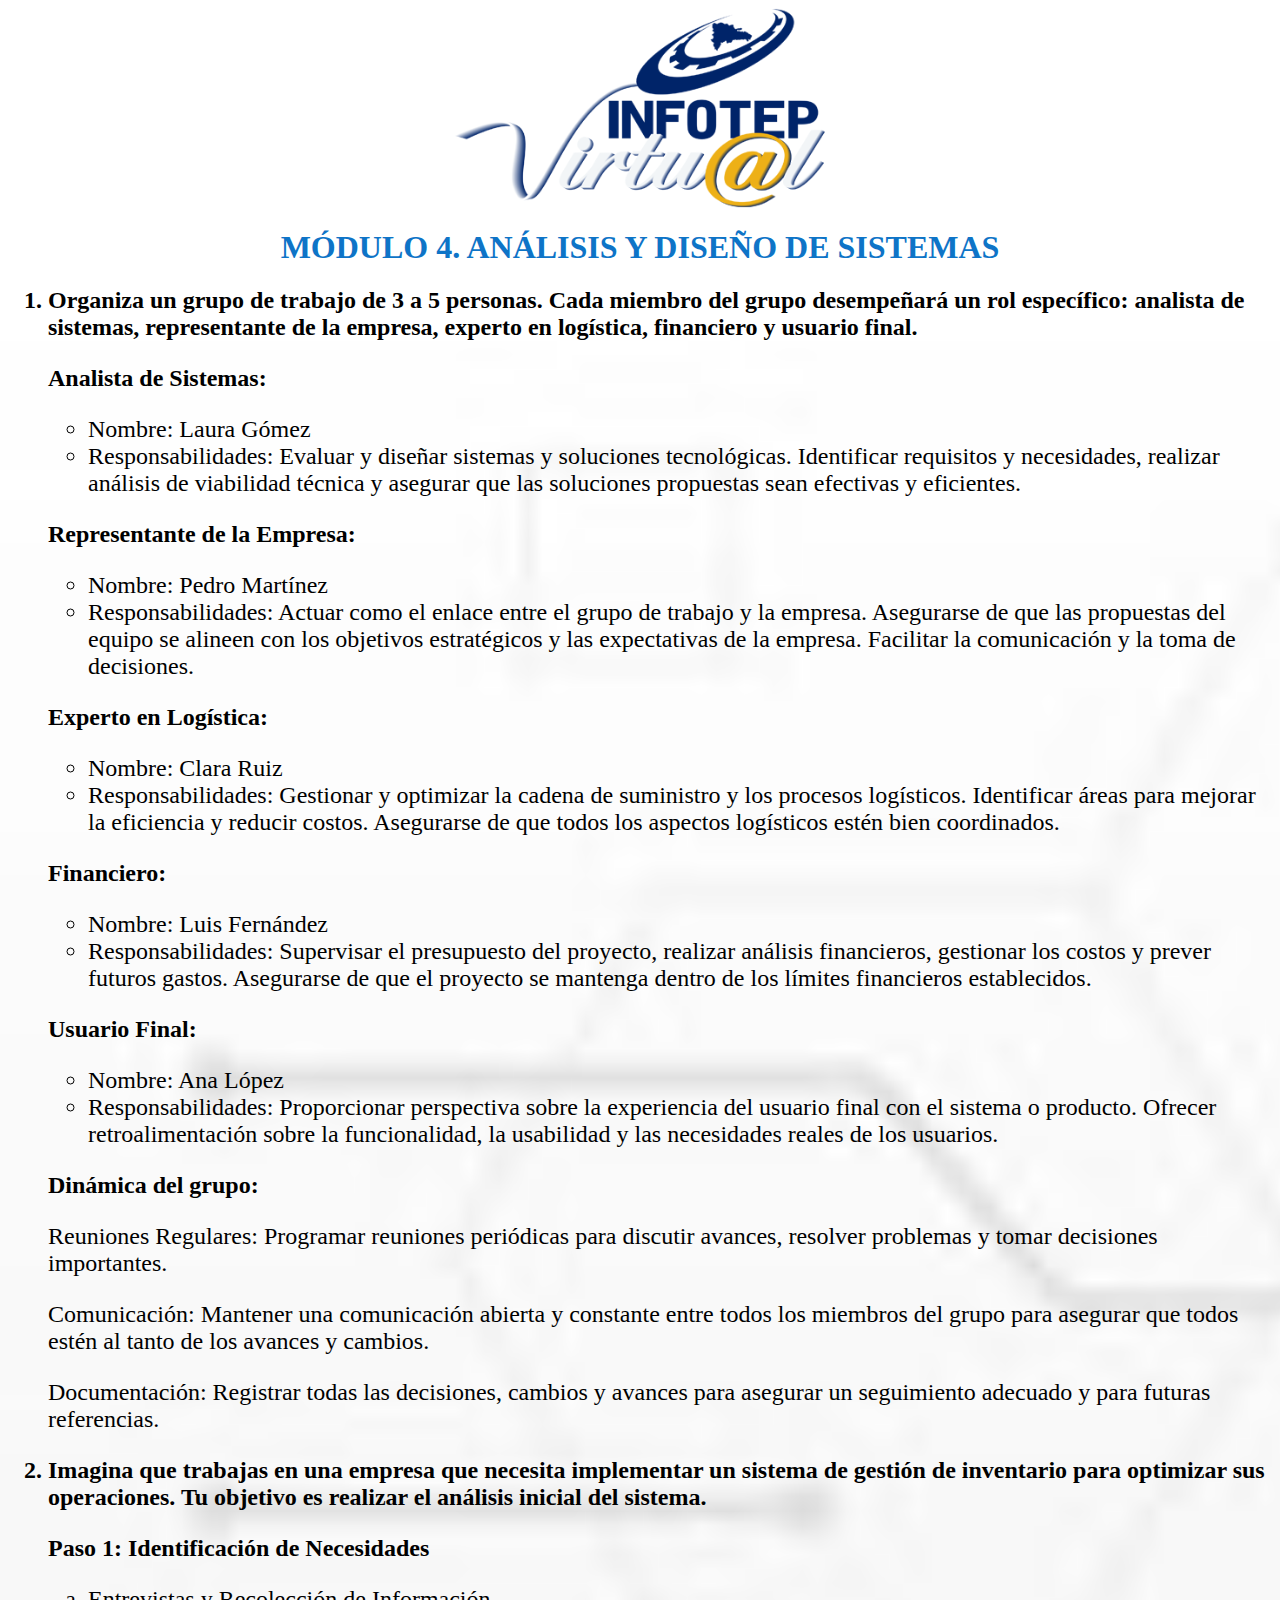
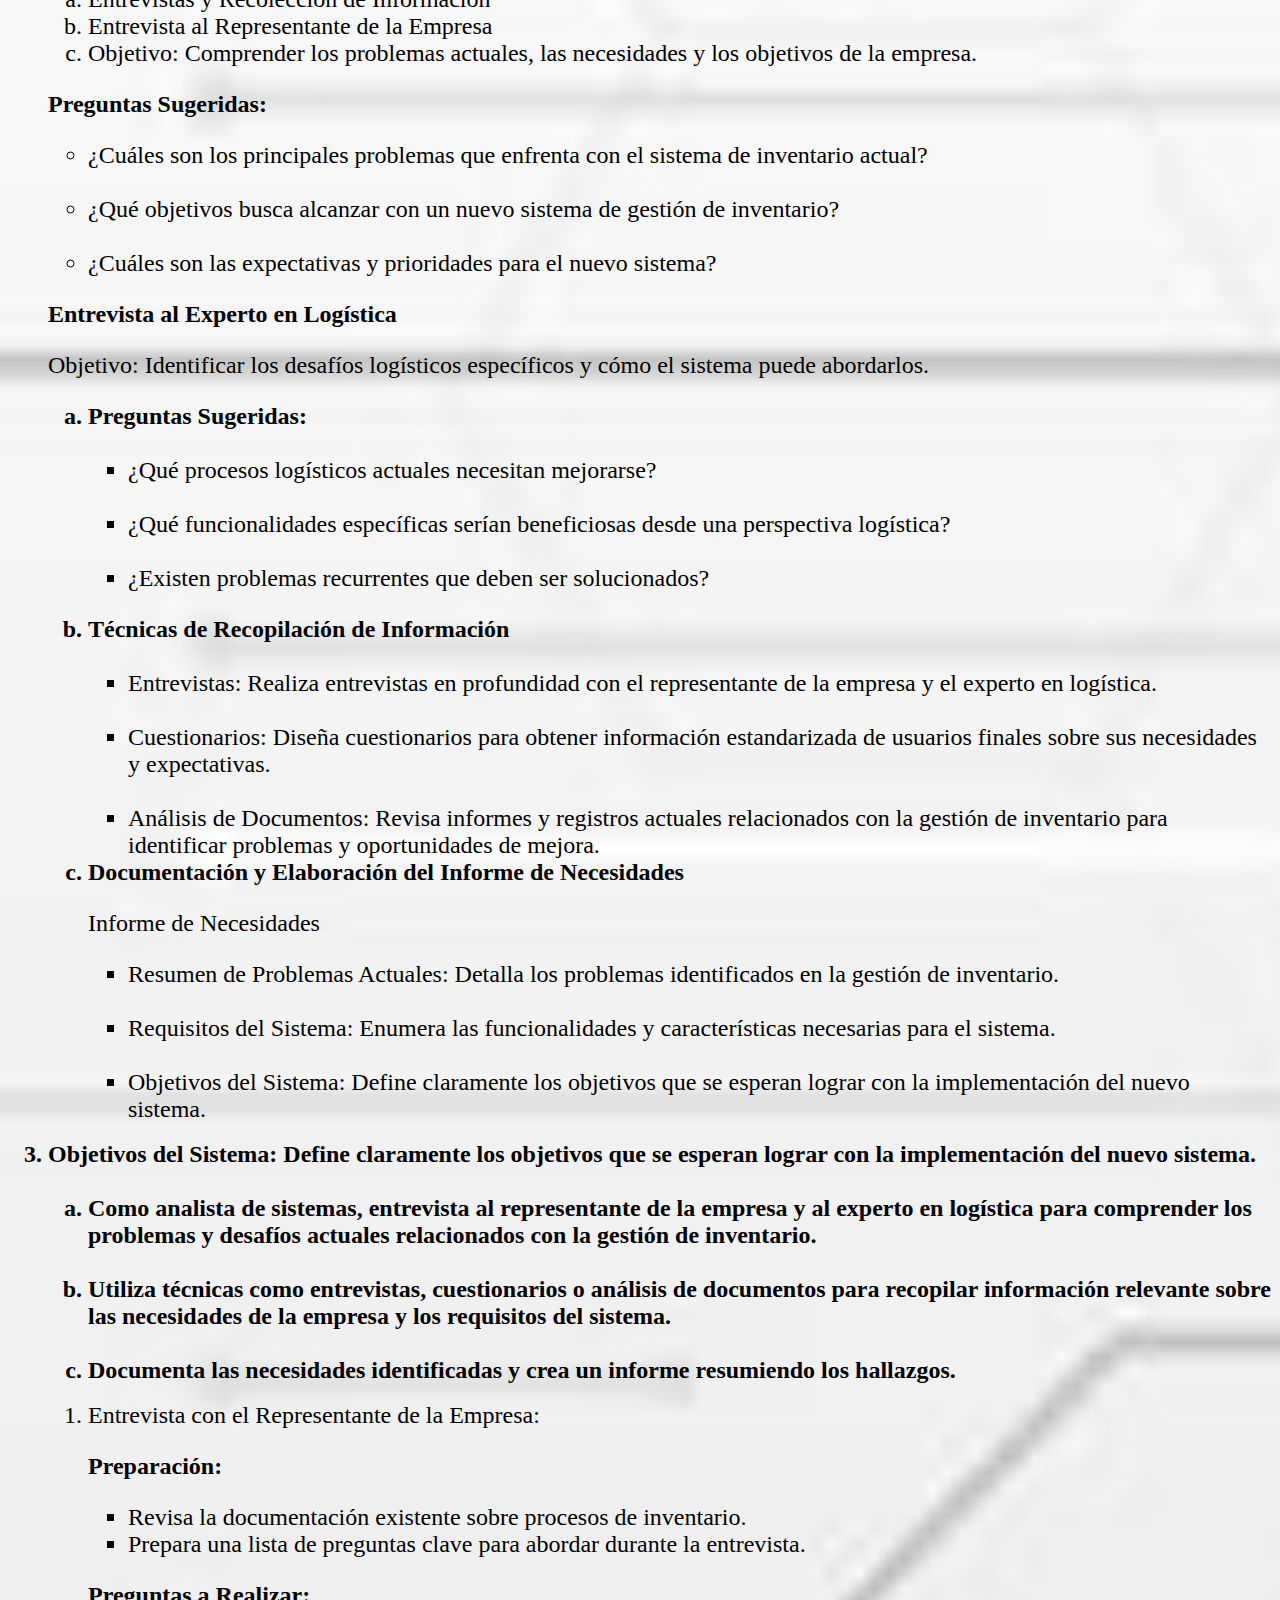
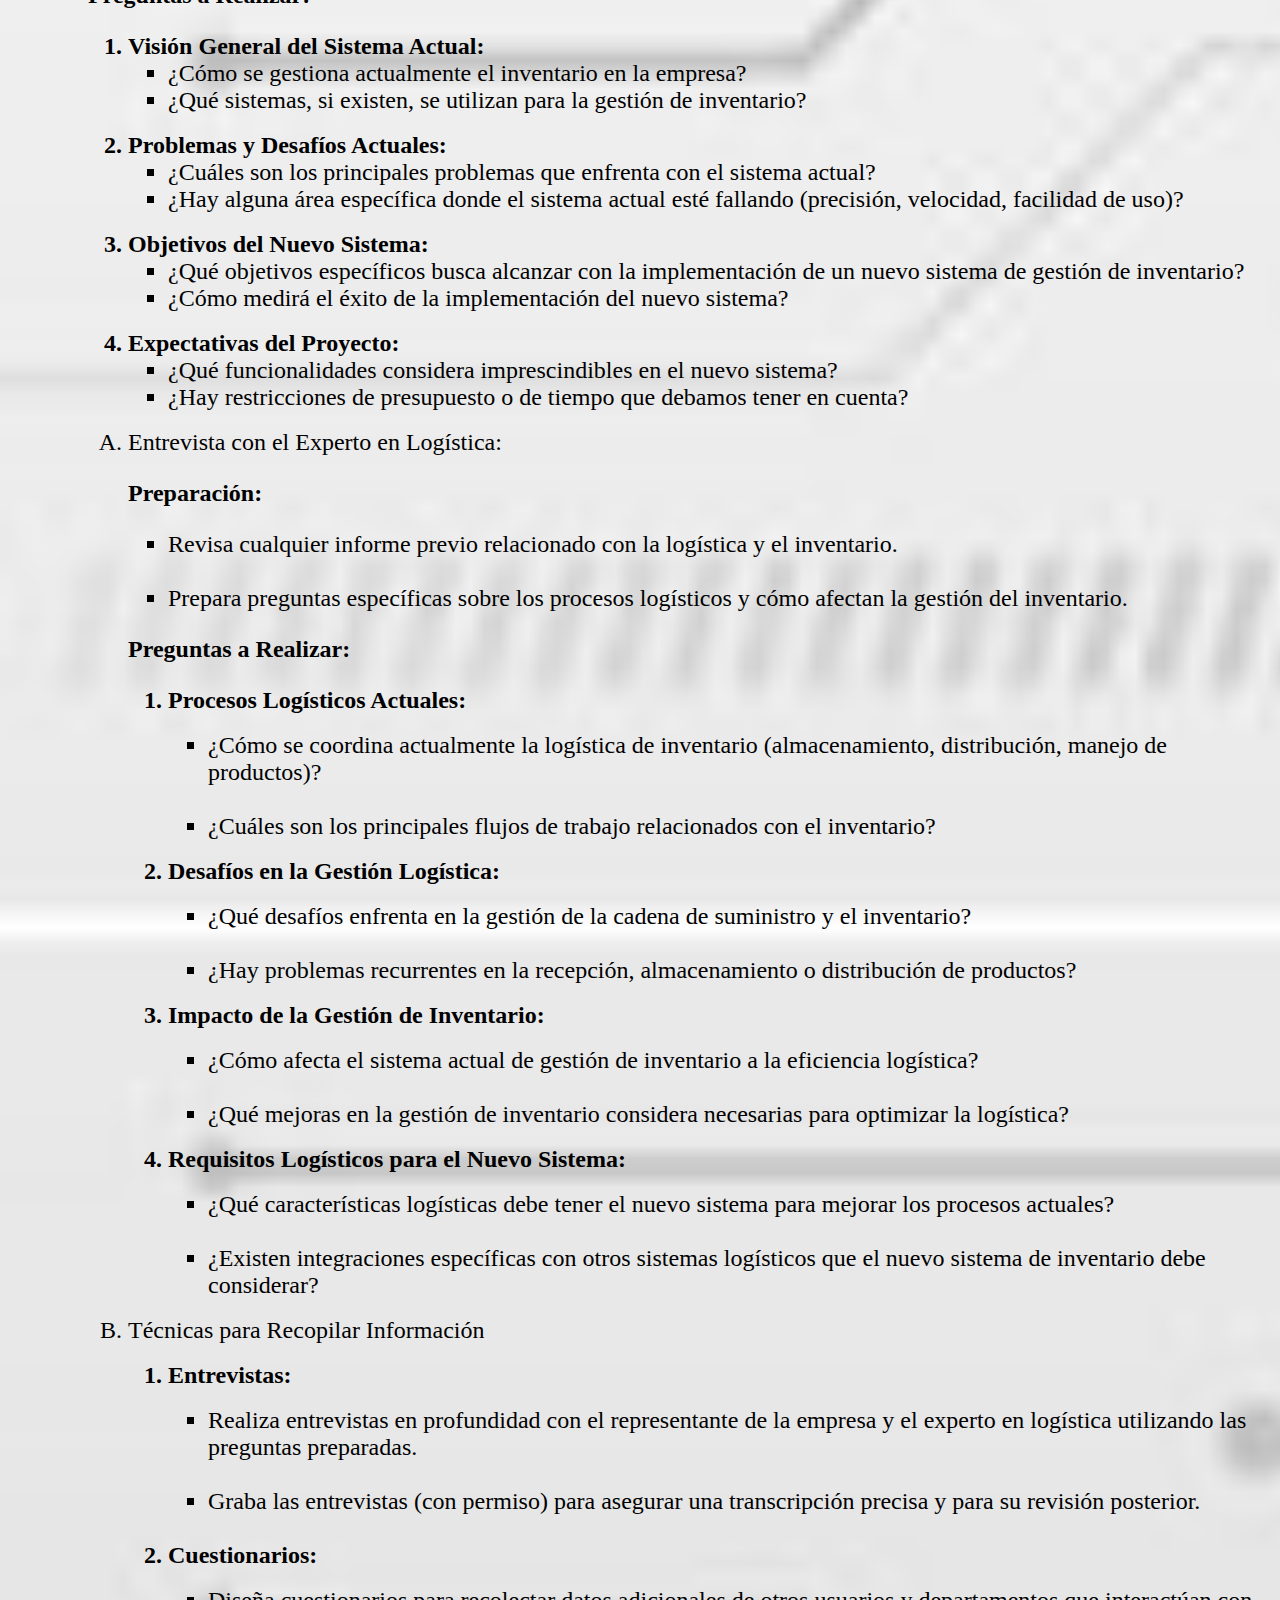
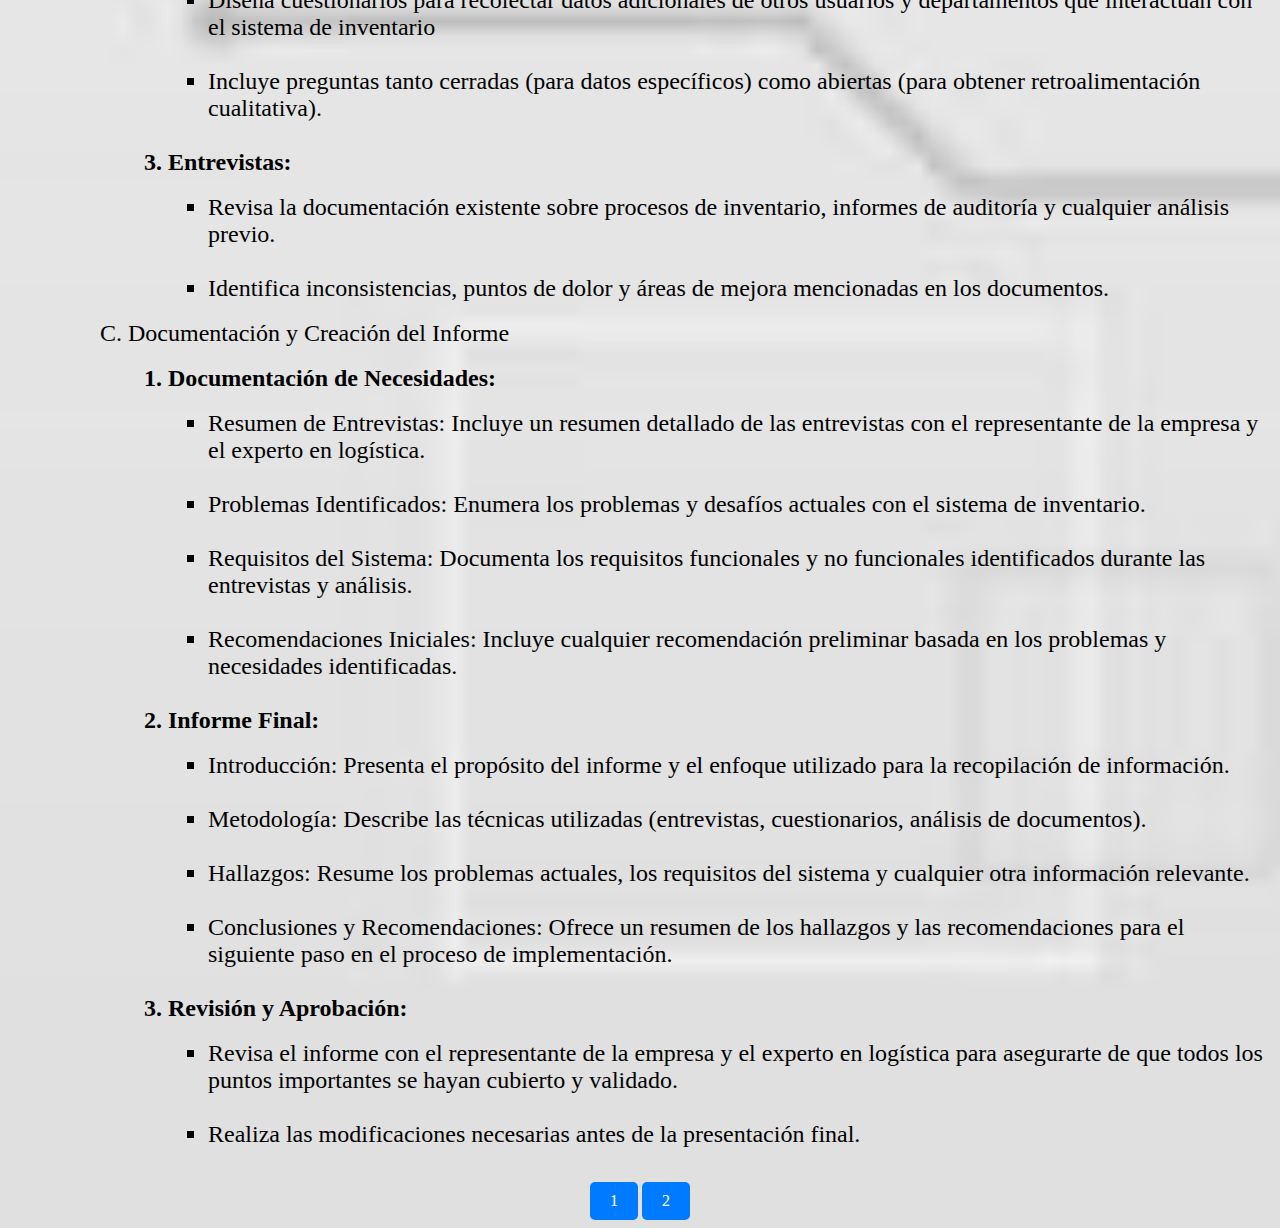
<file: index.html>
<!DOCTYPE html>
<html lang="en">
<head>
    <meta charset="UTF-8">
    <meta name="viewport" content="width=device-width, initial-scale=1.0">
    <title>Actividad 3 modulo 4</title>
</head>
<body>
<link rel="stylesheet" href="style.css">
<link rel="stylesheet" href="img.css">

    <img src="logo-infotep-slide.png">
    <h1 class="titulo1">MÓDULO 4. ANÁLISIS Y DISEÑO DE SISTEMAS</h1>
    


<ol>
    <li id="preguntas">Organiza un grupo de trabajo de 3 a 5 personas. Cada miembro del grupo
        desempeñará un rol específico: analista de sistemas, representante de la empresa,
        experto en logística, financiero y usuario final.
        </li>
        <p id="preguntas">Analista de Sistemas:</p>

    <ul id="p">
        <li>Nombre: Laura Gómez </li>
        <li>Responsabilidades: Evaluar y diseñar sistemas y soluciones tecnológicas.
            Identificar requisitos y necesidades, realizar análisis de viabilidad técnica y
            asegurar que las soluciones propuestas sean efectivas y eficientes.</li>
    </ul>

    <p id="preguntas">Representante de la Empresa:
    </p>

    <ul id="p">
        <li>Nombre: Pedro Martínez</li>
        <li>Responsabilidades: Actuar como el enlace entre el grupo de trabajo y la empresa.
            Asegurarse de que las propuestas del equipo se alineen con los objetivos
            estratégicos y las expectativas de la empresa. Facilitar la comunicación y la toma
            de decisiones.</li>
    </ul>
    <p id="preguntas">Experto en Logística:</p>

    <ul id="p">
        <li>Nombre: Clara Ruiz
        </li>
        <li>Responsabilidades: Gestionar y optimizar la cadena de suministro y los procesos
            logísticos. Identificar áreas para mejorar la eficiencia y reducir costos. Asegurarse
            de que todos los aspectos logísticos estén bien coordinados.</li>
    </ul>
    <p id="preguntas">Financiero:
    </p>

    <ul id="p">
        <li>Nombre: Luis Fernández </li>
        <li>Responsabilidades: Supervisar el presupuesto del proyecto, realizar análisis
            financieros, gestionar los costos y prever futuros gastos. Asegurarse de que el
            proyecto se mantenga dentro de los límites financieros establecidos.</li>
    </ul>
    <p id="preguntas">Usuario Final:</p>

    <ul id="p">
        <li>Nombre: Ana López</li>
        <li>Responsabilidades: Proporcionar perspectiva sobre la experiencia del usuario
            final con el sistema o producto. Ofrecer retroalimentación sobre la funcionalidad,
            la usabilidad y las necesidades reales de los usuarios.
            </li>
    </ul>

    <p id="preguntas">Dinámica del grupo:
    </p>
    <class id="p">
        <p>Reuniones Regulares: Programar reuniones periódicas para discutir avances, resolver
            problemas y tomar decisiones importantes.</p>
        <p>Comunicación: Mantener una comunicación abierta y constante entre todos los
            miembros del grupo para asegurar que todos estén al tanto de los avances y cambios.</p>
    
        <p>Documentación: Registrar todas las decisiones, cambios y avances para asegurar un
            seguimiento adecuado y para futuras referencias.
            </p>
    </class>
        <li id="preguntas">Imagina que trabajas en una empresa que necesita implementar un sistema de
            gestión de inventario para optimizar sus operaciones. Tu objetivo es realizar el
            análisis inicial del sistema.
            </li>

            <p id="preguntas">Paso 1: Identificación de Necesidades</p>
        <ol type="a" id="p">
            <li>Entrevistas y Recolección de Información</li>
            <li>Entrevista al Representante de la Empresa</li>
            <li>Objetivo: Comprender los problemas actuales, las necesidades y los objetivos de
                la empresa.
            </li>
        </ol>
        <p id="preguntas">Preguntas Sugeridas:</p>
        <ul id="p">
            <li>¿Cuáles son los principales problemas que enfrenta con el sistema de inventario
                actual?</li><br>
            <li>¿Qué objetivos busca alcanzar con un nuevo sistema de gestión de inventario?</li><br>
            <li> ¿Cuáles son las expectativas y prioridades para el nuevo sistema?</li>
        </ul>
    <p id="preguntas">Entrevista al Experto en Logística
    </p>
    <p id="p">Objetivo: Identificar los desafíos logísticos específicos y cómo el sistema puede
        abordarlos.</p>
    <ol type="a">
        <li id="preguntas">Preguntas Sugeridas:</li>
     <ul id="p"><br>

            <li>¿Qué procesos logísticos actuales necesitan mejorarse?
            </li><br>
            <li>¿Qué funcionalidades específicas serían beneficiosas desde una perspectiva
              logística?</li><br>
              <li>¿Existen problemas recurrentes que deben ser solucionados?
              </li>
        </p>
        
    
        
    </ul>

        <li id="preguntas">Técnicas de Recopilación de Información</li>
        <ul id="p"><br>
            <li>Entrevistas: Realiza entrevistas en profundidad con el representante de la
                empresa y el experto en logística.
                </li><br>
                <li>Cuestionarios: Diseña cuestionarios para obtener información estandarizada de
                    usuarios finales sobre sus necesidades y expectativas.
                    </li><br>
                    <li>Análisis de Documentos: Revisa informes y registros actuales relacionados con
                        la gestión de inventario para identificar problemas y oportunidades de mejora.
                        </li>
        </ul>
    
        <li id="preguntas">Documentación y Elaboración del Informe de Necesidades</li>
        <p id="p">Informe de Necesidades</p>

        <ul id="p">
            <li >Resumen de Problemas Actuales: Detalla los problemas identificados en la
                gestión de inventario.</li><br>
            <li>Requisitos del Sistema: Enumera las funcionalidades y características
                necesarias para el sistema.</li><br>
          <li> Objetivos del Sistema: Define claramente los objetivos que se esperan lograr
            con la implementación del nuevo sistema.</li> 
            
        </ul>

    </ol><br>
            <li id="preguntas"> Objetivos del Sistema: Define claramente los objetivos que se esperan lograr
                con la implementación del nuevo sistema.</li>
            
                <ol type="a" id="preguntas"><br>
                <li>Como analista de sistemas, entrevista al representante de la empresa y al experto
                en logística para comprender los problemas y desafíos actuales relacionados con
                la gestión de inventario. </li><br>
                <li>Utiliza técnicas como entrevistas, cuestionarios o análisis de documentos para
                recopilar información relevante sobre las necesidades de la empresa y los
                requisitos del sistema.</li><br>
                <li>Documenta las necesidades identificadas y crea un informe resumiendo los
                hallazgos.
                </li>
                </ol>
    
    <ol><br>
    <li id="p">Entrevista con el Representante de la Empresa:
    </li>
    <p id="preguntas">Preparación:</p>
    <ul id="p">
    <li>Revisa la documentación existente sobre procesos de inventario.</li>
    <li>Prepara una lista de preguntas clave para abordar durante la entrevista.</li>
    </ul>
    <p id="preguntas">Preguntas a Realizar:
    </p>
    <ol>
    <li id="preguntas">Visión General del Sistema Actual:</li>
    <ul id="p">
        <li>¿Cómo se gestiona actualmente el inventario en la empresa?</li>
        <li>¿Qué sistemas, si existen, se utilizan para la gestión de inventario?</li>
    </ul><br>
    <li id="preguntas">Problemas y Desafíos Actuales:
    </li>
    <ul id="p">
        <li>¿Cuáles son los principales problemas que enfrenta con el sistema actual?
        </li>
        <li>¿Hay alguna área específica donde el sistema actual esté fallando (precisión,
            velocidad, facilidad de uso)?</li>
    </ul><br>
    <li id="preguntas">Objetivos del Nuevo Sistema:</li>
    <ul id="p">
        <li>¿Qué objetivos específicos busca alcanzar con la implementación de un nuevo
            sistema de gestión de inventario?</li>
        <li>¿Cómo medirá el éxito de la implementación del nuevo sistema?
        </li>
    </ul><br>
    <li id="preguntas">Expectativas del Proyecto:</li>
    <ul id="p">
        <li>¿Qué funcionalidades considera imprescindibles en el nuevo sistema?
        </li>
        <li>¿Hay restricciones de presupuesto o de tiempo que debamos tener en cuenta?</li>
    </ul><br>
    </ol>
<ol type="A">
    <li id="p">Entrevista con el Experto en Logística:</li>
    <p id="preguntas">Preparación:</p>
    <ul id="p">
    <li>Revisa cualquier informe previo relacionado con la logística y el inventario.</li><br>
    <li>Prepara preguntas específicas sobre los procesos logísticos y cómo afectan la
        gestión del inventario.</li>
    </ul>
    <p id="preguntas">Preguntas a Realizar:
    </p>
    <ol>
    <li id="preguntas">Procesos Logísticos Actuales:
    </li><br>
    <ul id="p">
        <li>¿Cómo se coordina actualmente la logística de inventario (almacenamiento,
            distribución, manejo de productos)?</li><br>
        <li>¿Cuáles son los principales flujos de trabajo relacionados con el inventario?

        </li>
    </ul><br>
    <li id="preguntas">Desafíos en la Gestión Logística:
    </li><br>
    <ul id="p">
        <li>¿Qué desafíos enfrenta en la gestión de la cadena de suministro y el
            inventario?
        </li><br>
        <li>¿Hay problemas recurrentes en la recepción, almacenamiento o distribución
            de productos?
            </li>
    </ul><br>
    <li id="preguntas">Impacto de la Gestión de Inventario:
    </li><br>
    <ul id="p">
        <li>¿Cómo afecta el sistema actual de gestión de inventario a la eficiencia
            logística?
            </li><br>
        <li>¿Qué mejoras en la gestión de inventario considera necesarias para optimizar
            la logística?
        </li>
    </ul><br>
    <li id="preguntas">Requisitos Logísticos para el Nuevo Sistema:
    </li><br>
    <ul id="p">
        <li>¿Qué características logísticas debe tener el nuevo sistema para mejorar los
            procesos actuales?
        </li><br>
        <li>¿Existen integraciones específicas con otros sistemas logísticos que el nuevo
            sistema de inventario debe considerar?</li>
    </ul><br>
   
    </ol>
    
 <li id="p">Técnicas para Recopilar Información</li>
 <ol><br>
    <li id="preguntas">Entrevistas:</li><br>
    <ul id="p">
        <li>Realiza entrevistas en profundidad con el representante de la empresa y el
            experto en logística utilizando las preguntas preparadas.</li><br>
        <li>Graba las entrevistas (con permiso) para asegurar una transcripción precisa y
            para su revisión posterior.</li><br>
    </ul>
    <li id="preguntas">Cuestionarios:</li><br>
    <ul id="p">
        <li>Diseña cuestionarios para recolectar datos adicionales de otros usuarios y
            departamentos que interactúan con el sistema de inventario</li><br>
        <li>Incluye preguntas tanto cerradas (para datos específicos) como abiertas (para
            obtener retroalimentación cualitativa).
            </li><br>
    </ul>
    <li id="preguntas">Entrevistas:</li><br>
    <ul id="p">
        <li>Revisa la documentación existente sobre procesos de inventario, informes de
            auditoría y cualquier análisis previo.</li><br>
        <li>Identifica inconsistencias, puntos de dolor y áreas de mejora mencionadas en
            los documentos.</li>
    </ul>
    
 </ol><br>
    
 <li id="p">Documentación y Creación del Informe</li>
 <ol><br>
    <li id="preguntas">Documentación de Necesidades:</li><br>
    <ul id="p">
        <li>Resumen de Entrevistas: Incluye un resumen detallado de las entrevistas con
            el representante de la empresa y el experto en logística.
            </li><br>
        <li>Problemas Identificados: Enumera los problemas y desafíos actuales con el
            sistema de inventario.</li><br>
         <li>Requisitos del Sistema: Documenta los requisitos funcionales y no funcionales
            identificados durante las entrevistas y análisis.</li><br>
        <li>Recomendaciones Iniciales: Incluye cualquier recomendación preliminar
            basada en los problemas y necesidades identificadas.</li><br>
    </ul>

    <li id="preguntas">Informe Final:
    </li><br>
    <ul id="p">
       <li>Introducción: Presenta el propósito del informe y el enfoque utilizado para la
        recopilación de información.
            </li><br>
        <li>Metodología: Describe las técnicas utilizadas (entrevistas, cuestionarios,
            análisis de documentos).
            </li><br>
         <li>Hallazgos: Resume los problemas actuales, los requisitos del sistema y
            cualquier otra información relevante.
            </li><br>
        <li>Conclusiones y Recomendaciones: Ofrece un resumen de los hallazgos y las
            recomendaciones para el siguiente paso en el proceso de implementación.</li><br>
    </ul>
    <li id="preguntas">Revisión y Aprobación:
    </li><br>
    <ul id="p">
        <li>Revisa el informe con el representante de la empresa y el experto en logística
            para asegurarte de que todos los puntos importantes se hayan cubierto y
            validado.</li><br>
        <li>Realiza las modificaciones necesarias antes de la presentación final.</li>
    </ul>
    
 </ol><br>
 </ol>
 </ol>
</ol>
<footer>
    <div id="footer">
       <a href="index.html", class="btn">1</a>
       <a href="pagina2.html", class="btn">2</a>
    
    </div>
   </footer>
</body>
</html>
</file>
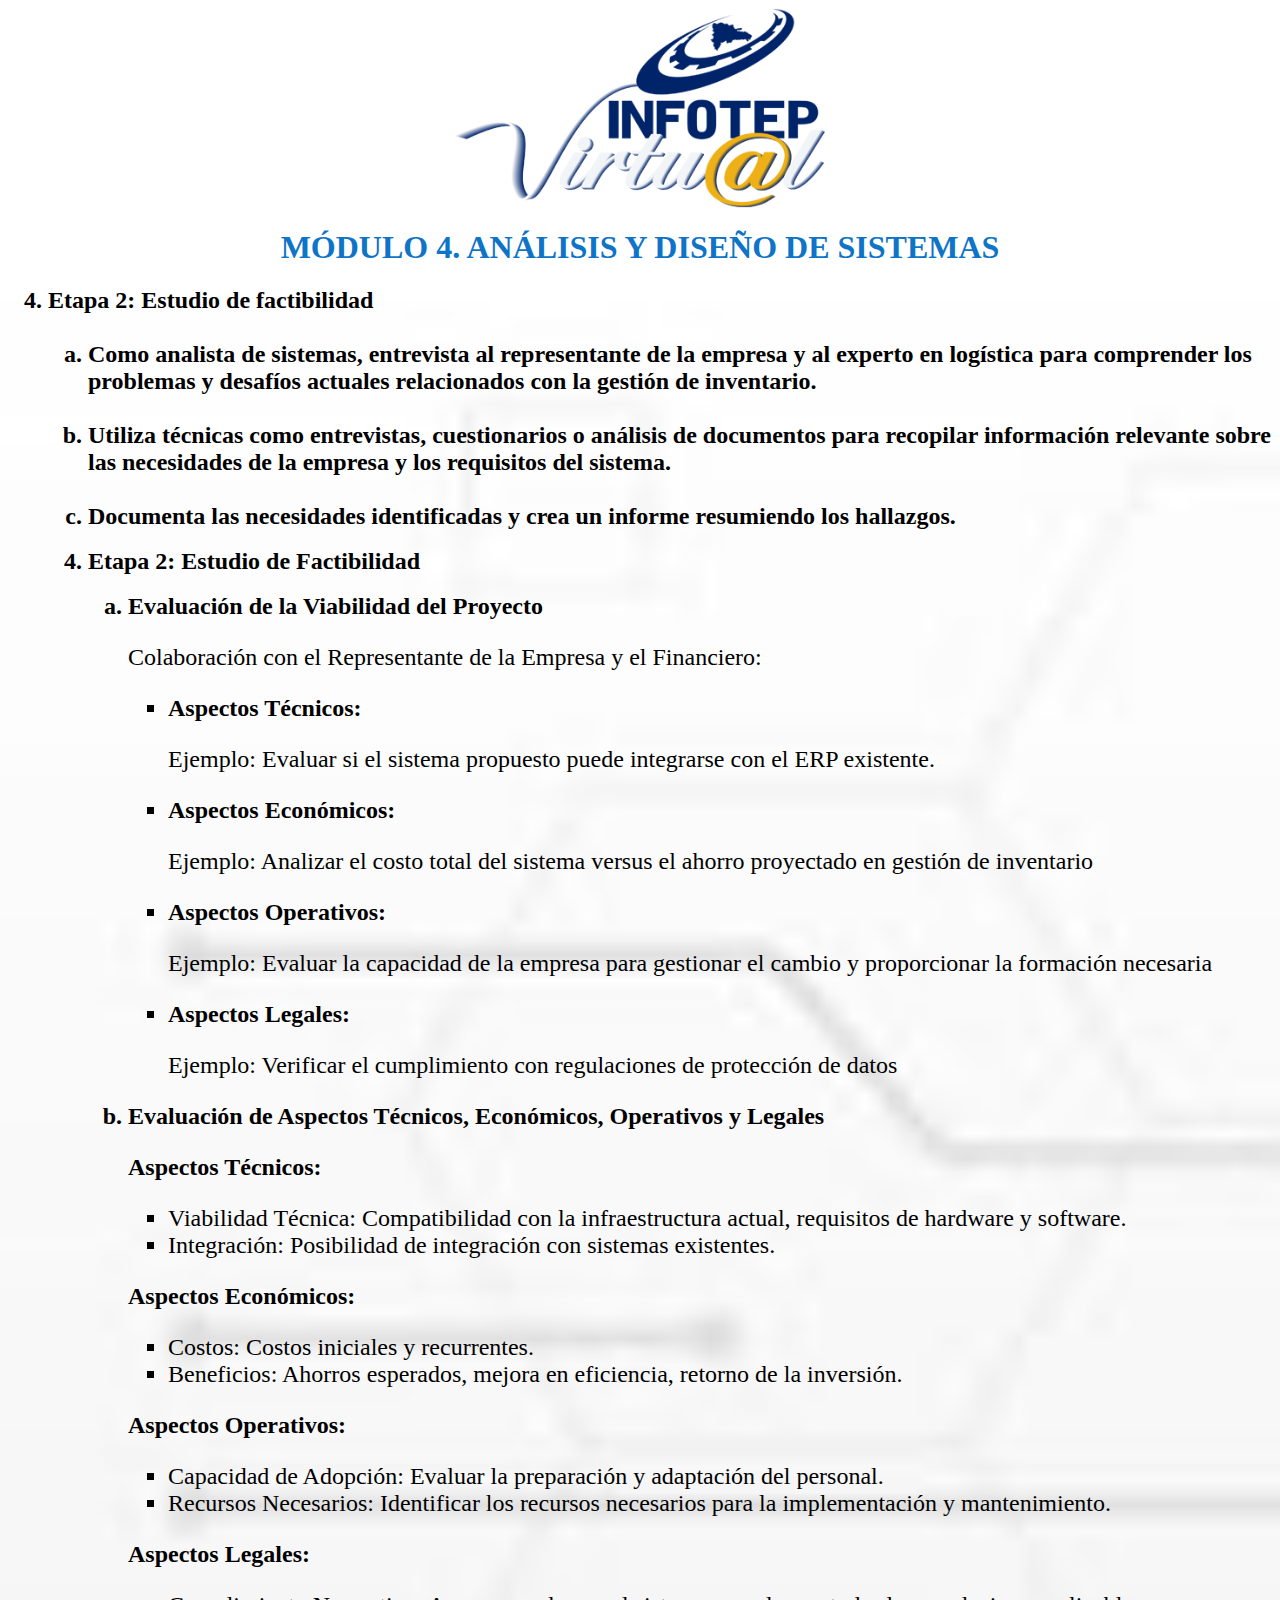
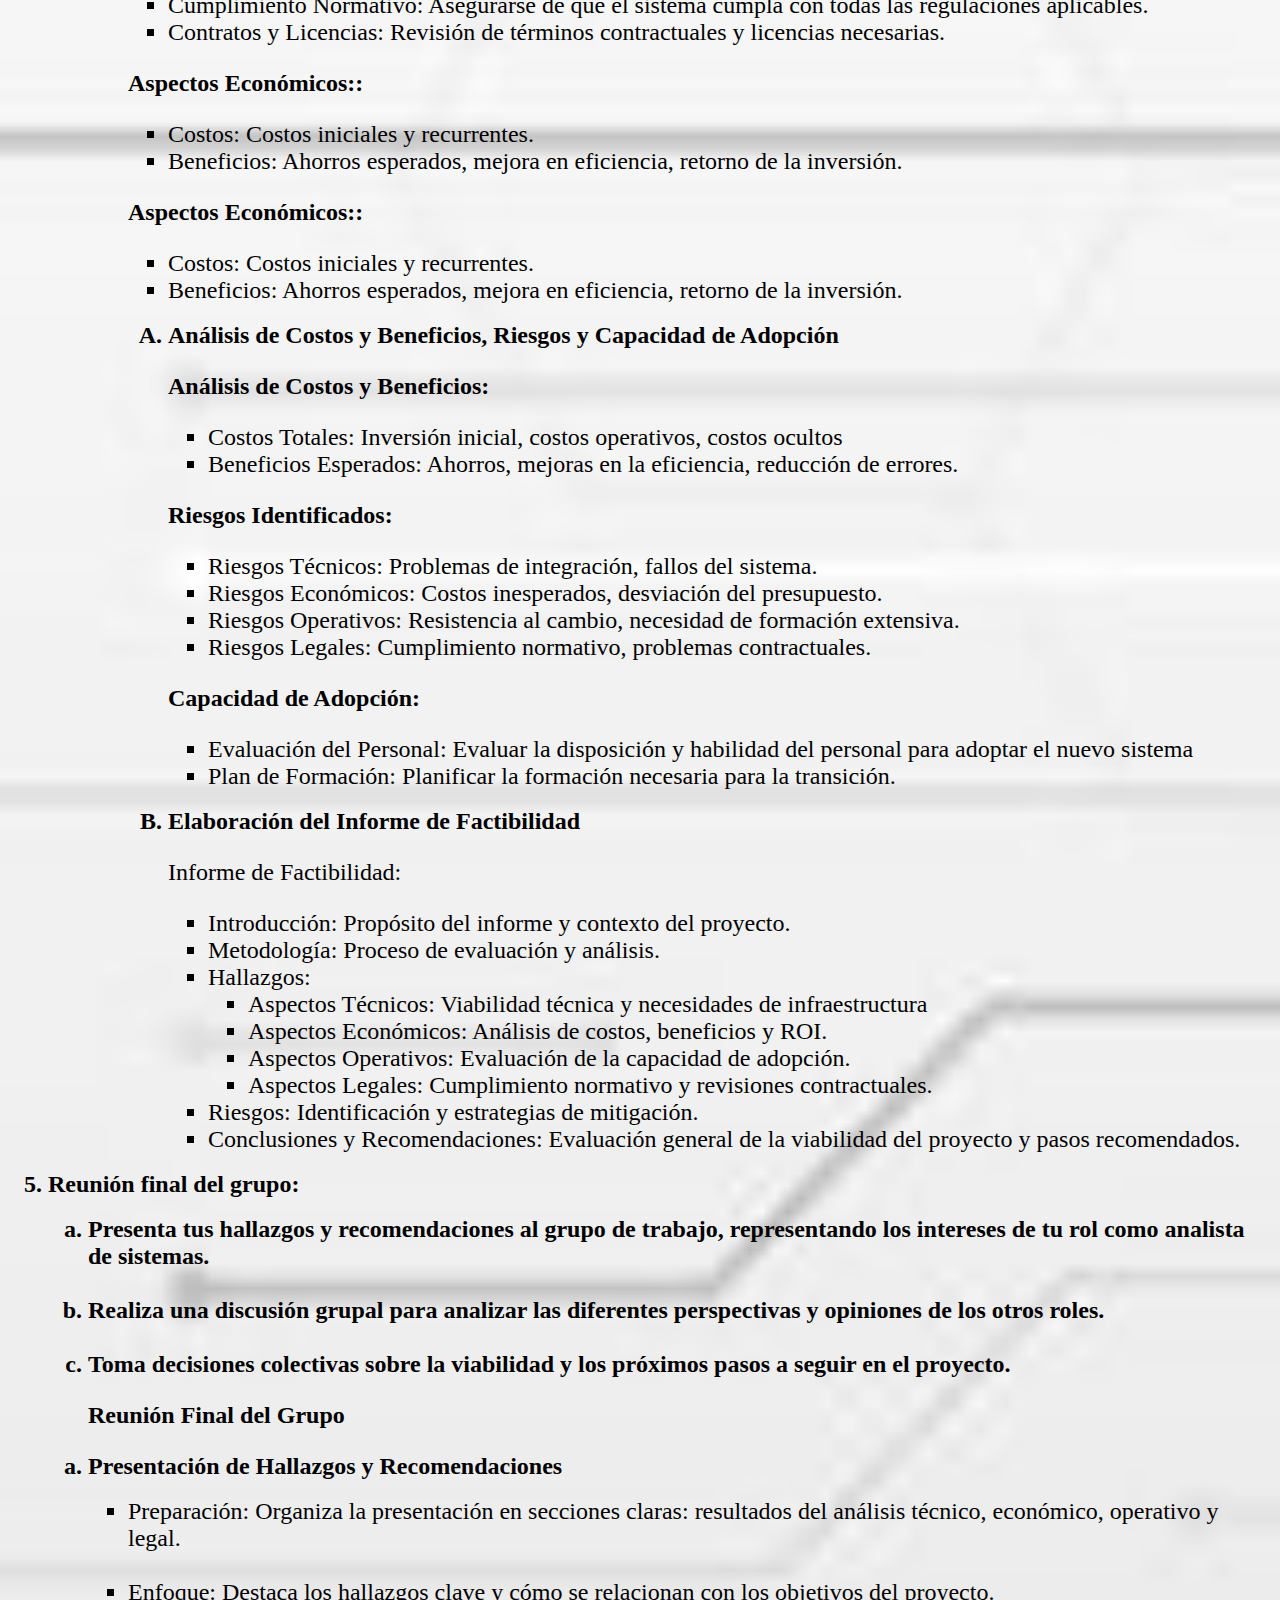
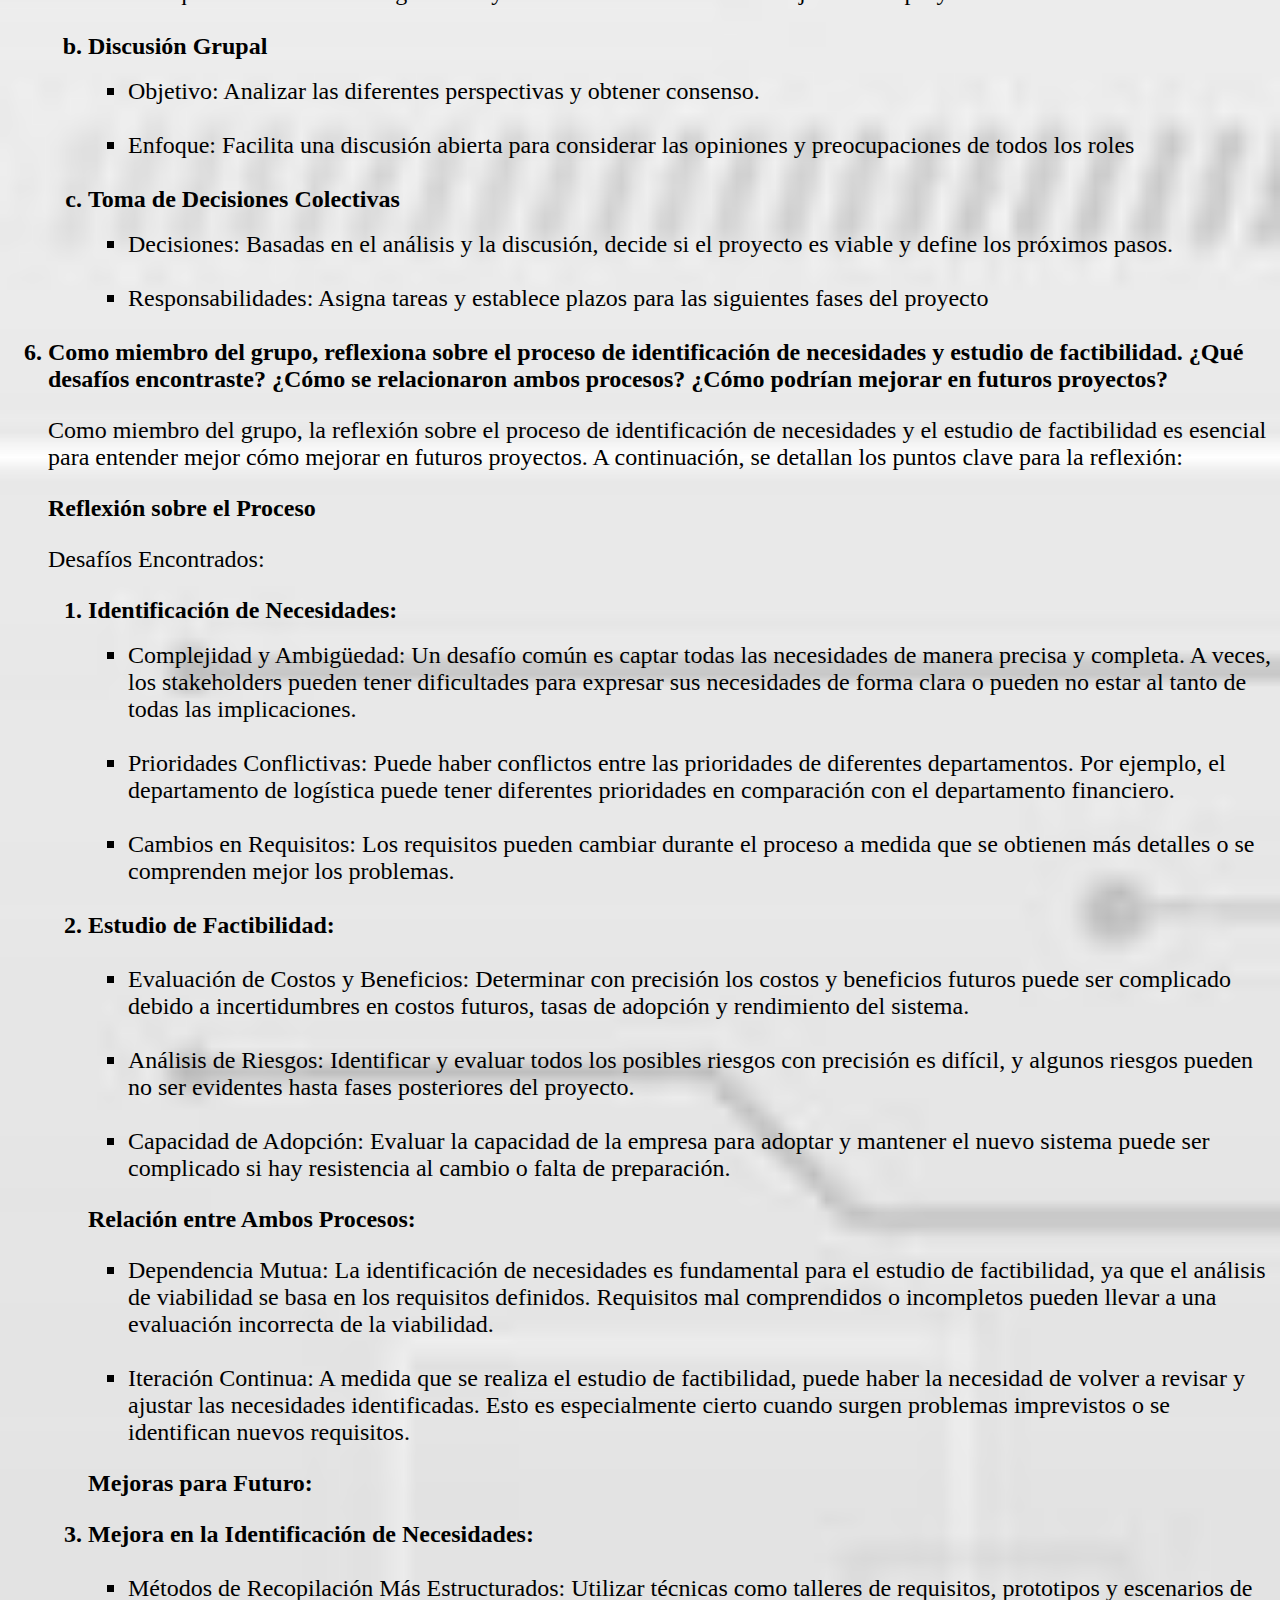
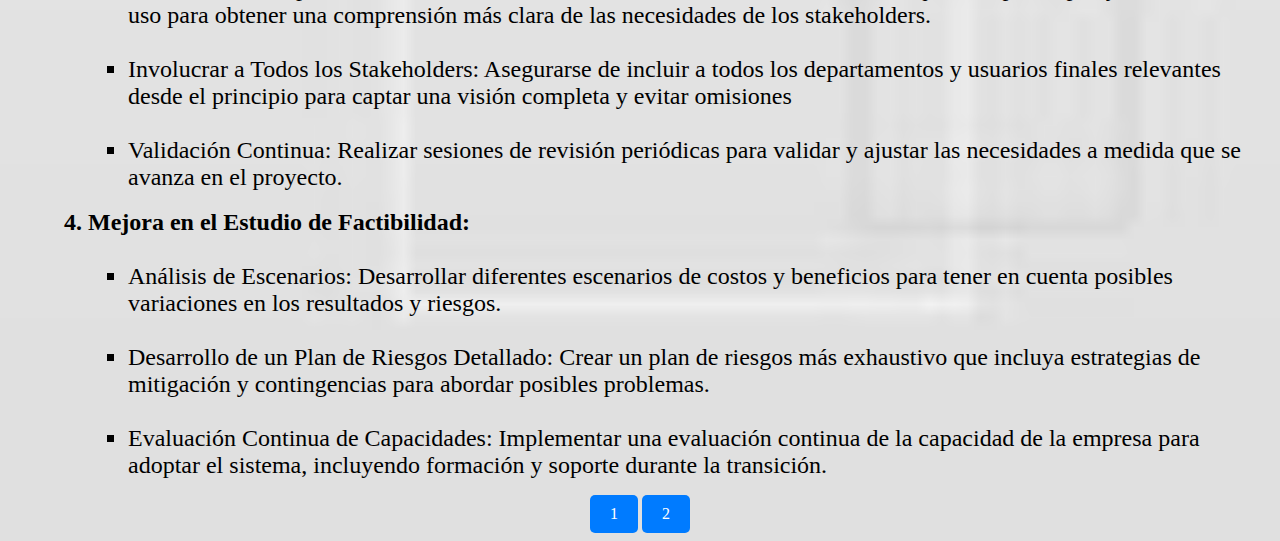
<file: pagina2.html>
<!DOCTYPE html>
<html lang="en">
<head>
    <meta charset="UTF-8">
    <meta name="viewport" content="width=device-width, initial-scale=1.0">
    <title>Actividad 3 modulo 4</title>
</head>
<body>
<link rel="stylesheet" href="style.css">
<link rel="stylesheet" href="img.css">

    <img src="logo-infotep-slide.png">
    <h1 class="titulo1">MÓDULO 4. ANÁLISIS Y DISEÑO DE SISTEMAS</h1>

<ol start="4">
    <li id="preguntas">Etapa 2: Estudio de factibilidad</li>
    <ol type="a" id="preguntas"><br>
        <li>Como analista de sistemas, entrevista al representante de la empresa y al experto
        en logística para comprender los problemas y desafíos actuales relacionados con
        la gestión de inventario. </li><br>
        <li>Utiliza técnicas como entrevistas, cuestionarios o análisis de documentos para
        recopilar información relevante sobre las necesidades de la empresa y los
        requisitos del sistema.</li><br>
        <li>Documenta las necesidades identificadas y crea un informe resumiendo los
        hallazgos.
        </li>
        </ol ><br>

        <ol start="4">
            <li id="preguntas">Etapa 2: Estudio de Factibilidad</li>
            <ol type="a"><br>
                <li id="preguntas">Evaluación de la Viabilidad del Proyecto</li>
                <p id="p">Colaboración con el Representante de la Empresa y el Financiero:</p>
                <ul >
                    <li id="preguntas">Aspectos Técnicos:</li>

                    <p id="p">Ejemplo: Evaluar si el sistema propuesto puede integrarse con el ERP existente.</p>
                    <li id="preguntas">Aspectos Económicos:
                    </li>
                    <p id="p">Ejemplo: Analizar el costo total del sistema versus el ahorro proyectado en gestión
                        de inventario</p>
                    <li id="preguntas">Aspectos Operativos:
                    </li>
                    <p id="p">Ejemplo: Evaluar la capacidad de la empresa para gestionar el cambio y
                        proporcionar la formación necesaria</p>
                    <li id="preguntas">Aspectos Legales:</li>
                    <p id="p">Ejemplo: Verificar el cumplimiento con regulaciones de protección de datos</p>
                    
                </ul>
                <li id="preguntas">Evaluación de Aspectos Técnicos, Económicos, Operativos y Legales
                    <p>Aspectos Técnicos:</p>
                </li>
                <ul id="p">
                    <li>Viabilidad Técnica: Compatibilidad con la infraestructura actual, requisitos de
                        hardware y software.</li>
                    <li>Integración: Posibilidad de integración con sistemas existentes.</li>
                </ul>

                    <p id="preguntas">Aspectos Económicos:</p>
                </li>
                <ul id="p">
                    <li>Costos: Costos iniciales y recurrentes.</li>
                    <li>Beneficios: Ahorros esperados, mejora en eficiencia, retorno de la inversión.</li>
                </ul>
                <p id="preguntas">Aspectos Operativos:</p>
            </li>
            <ul id="p">
                <li>Capacidad de Adopción: Evaluar la preparación y adaptación del personal.</li>
                <li>Recursos Necesarios: Identificar los recursos necesarios para la implementación y
                    mantenimiento.
                    </li>
            </ul>
            <p id="preguntas">Aspectos Legales:
            </p>
        </li>
        <ul id="p">
            <li>Cumplimiento Normativo: Asegurarse de que el sistema cumpla con todas las
                regulaciones aplicables.</li>
            <li>Contratos y Licencias: Revisión de términos contractuales y licencias necesarias.</li>
        </ul>
        <p id="preguntas">Aspectos Económicos::</p>
    </li>
    <ul id="p">
        <li>Costos: Costos iniciales y recurrentes.</li>
        <li>Beneficios: Ahorros esperados, mejora en eficiencia, retorno de la inversión.</li>
    </ul>
    <p id="preguntas">Aspectos Económicos::</p>
</li>
<ul id="p">
    <li>Costos: Costos iniciales y recurrentes.</li>
    <li>Beneficios: Ahorros esperados, mejora en eficiencia, retorno de la inversión.</li>
   
</ul><br>
<ol type="A">
    <li id="preguntas">Análisis de Costos y Beneficios, Riesgos y Capacidad de Adopción</li>
    <p id="preguntas">Análisis de Costos y Beneficios:
    </p>
    <ul id="p">
        <li>Costos Totales: Inversión inicial, costos operativos, costos ocultos</li>
        <li>Beneficios Esperados: Ahorros, mejoras en la eficiencia, reducción de errores.</li>
    </ul>
    <p id="preguntas">Riesgos Identificados:</p>
    <ul id="p">
<li>Riesgos Técnicos: Problemas de integración, fallos del sistema.</li>
<li>Riesgos Económicos: Costos inesperados, desviación del presupuesto.</li>
<li>Riesgos Operativos: Resistencia al cambio, necesidad de formación extensiva.</li>
<li>Riesgos Legales: Cumplimiento normativo, problemas contractuales.</li>
    </ul>
<p id="preguntas">Capacidad de Adopción:</p>
<ul id="p">
    <li>Evaluación del Personal: Evaluar la disposición y habilidad del personal para
        adoptar el nuevo sistema</li>
    <li> Plan de Formación: Planificar la formación necesaria para la transición.</li>
</ul><br>
<li id="preguntas">Elaboración del Informe de Factibilidad</li>
    <p id="p">Informe de Factibilidad:</p>
    <ul id="p">
        <li>Introducción: Propósito del informe y contexto del proyecto.</li>
        <li>Metodología: Proceso de evaluación y análisis.</li>
        <li>Hallazgos:</li>
        <ul>
            <li>Aspectos Técnicos: Viabilidad técnica y necesidades de infraestructura</li>
            <li>Aspectos Económicos: Análisis de costos, beneficios y ROI.</li>
            <li>Aspectos Operativos: Evaluación de la capacidad de adopción.</li>
            <li>Aspectos Legales: Cumplimiento normativo y revisiones contractuales.</li>
        </ul>
        <li>Riesgos: Identificación y estrategias de mitigación.</li>
        <li>Conclusiones y Recomendaciones: Evaluación general de la viabilidad del
            proyecto y pasos recomendados.</li>
    </ul><br>
</ol>
            </ol>      
        </ol>
        <li id="preguntas">Reunión final del grupo:</li><br>
        <ol type="a" id="preguntas">
            <li>Presenta tus hallazgos y recomendaciones al grupo de trabajo, representando los
                intereses de tu rol como analista de sistemas. </li><br>
            <li>Realiza una discusión grupal para analizar las diferentes perspectivas y
                opiniones de los otros roles.</li><br>
            <li>Toma decisiones colectivas sobre la viabilidad y los próximos pasos a seguir en
                el proyecto.</li>
                <p>Reunión Final del Grupo</p>
        </ol>
        <ol type="a">
<li id="preguntas">Presentación de Hallazgos y Recomendaciones</li> <br>
<ul id="p">
    <li>Preparación: Organiza la presentación en secciones claras: resultados del análisis
        técnico, económico, operativo y legal.</li><br>
        <li>Enfoque: Destaca los hallazgos clave y cómo se relacionan con los objetivos del
            proyecto.</li><br>
</ul>

<li id="preguntas">Discusión Grupal
</li> <br>
<ul id="p">
    <li>Objetivo: Analizar las diferentes perspectivas y obtener consenso.</li><br>
        <li>Enfoque: Facilita una discusión abierta para considerar las opiniones y
            preocupaciones de todos los roles</li><br>
</ul>

<li id="preguntas">Toma de Decisiones Colectivas</li> <br>
<ul id="p">
    <li>Decisiones: Basadas en el análisis y la discusión, decide si el proyecto es viable y
        define los próximos pasos.</li><br>
        <li>Responsabilidades: Asigna tareas y establece plazos para las siguientes fases del
            proyecto</li><br>
</ul>
        </ol>
        <li id="preguntas">Como miembro del grupo, reflexiona sobre el proceso de identificación de
            necesidades y estudio de factibilidad. ¿Qué desafíos encontraste? ¿Cómo se
            relacionaron ambos procesos? ¿Cómo podrían mejorar en futuros proyectos?
            </li>
            <p id="p">Como miembro del grupo, la reflexión sobre el proceso de identificación de necesidades
                y el estudio de factibilidad es esencial para entender mejor cómo mejorar en futuros
                proyectos. A continuación, se detallan los puntos clave para la reflexión:</p>
            <p id="preguntas">Reflexión sobre el Proceso</p>
            <p id="p">Desafíos Encontrados:
            </p>
            <ol>
                <li id="preguntas">Identificación de Necesidades:</li><br>
                <ul id="p">
                    <li>Complejidad y Ambigüedad: Un desafío común es captar todas las
                        necesidades de manera precisa y completa. A veces, los stakeholders pueden
                        tener dificultades para expresar sus necesidades de forma clara o pueden no
                        estar al tanto de todas las implicaciones.
                        </li><br>
                    <li>Prioridades Conflictivas: Puede haber conflictos entre las prioridades de
                        diferentes departamentos. Por ejemplo, el departamento de logística puede
                        tener diferentes prioridades en comparación con el departamento financiero.</li><br>
                    <li> Cambios en Requisitos: Los requisitos pueden cambiar durante el proceso a
                        medida que se obtienen más detalles o se comprenden mejor los problemas.</li><br>
                </ul>
                <li id="preguntas">Estudio de Factibilidad:
                </li>
                <ul id="p"><br>
                    <li>Evaluación de Costos y Beneficios: Determinar con precisión los costos y
                        beneficios futuros puede ser complicado debido a incertidumbres en costos
                        futuros, tasas de adopción y rendimiento del sistema.
                        </li><br>
                    <li>Análisis de Riesgos: Identificar y evaluar todos los posibles riesgos con
                        precisión es difícil, y algunos riesgos pueden no ser evidentes hasta fases
                        posteriores del proyecto.</li><br>
                    <li> Capacidad de Adopción: Evaluar la capacidad de la empresa para adoptar y
                        mantener el nuevo sistema puede ser complicado si hay resistencia al cambio
                        o falta de preparación.</li>
                        
                
        </ul>
        <p id="preguntas">Relación entre Ambos Procesos:</p>
                <ul id="p">
                    <li>Dependencia Mutua: La identificación de necesidades es fundamental para el
                        estudio de factibilidad, ya que el análisis de viabilidad se basa en los requisitos
                        definidos. Requisitos mal comprendidos o incompletos pueden llevar a una
                        evaluación incorrecta de la viabilidad.</li><br>
                    <li>Iteración Continua: A medida que se realiza el estudio de factibilidad, puede
                        haber la necesidad de volver a revisar y ajustar las necesidades identificadas.
                        Esto es especialmente cierto cuando surgen problemas imprevistos o se
                        identifican nuevos requisitos.
                        </li>
                </ul>

                <p id="preguntas">Mejoras para Futuro:</p>
                <li id="preguntas">Mejora en la Identificación de Necesidades:</li>
                <ul id="p"><br>
                  
                    <li>Métodos de Recopilación Más Estructurados: Utilizar técnicas como talleres de
                        requisitos, prototipos y escenarios de uso para obtener una comprensión más
                        clara de las necesidades de los stakeholders.</li><br>
                    <li>Involucrar a Todos los Stakeholders: Asegurarse de incluir a todos los
                        departamentos y usuarios finales relevantes desde el principio para captar una
                        visión completa y evitar omisiones
                        </li><br>
                        <li>Validación Continua: Realizar sesiones de revisión periódicas para validar y
                            ajustar las necesidades a medida que se avanza en el proyecto.</li>
                </ul><br>
                <li id="preguntas">Mejora en el Estudio de Factibilidad:</li>
                    <ul id="p"><br>
                        <li>Análisis de Escenarios: Desarrollar diferentes escenarios de costos y
                            beneficios para tener en cuenta posibles variaciones en los resultados y
                            riesgos.</li><br>
                        <li>Desarrollo de un Plan de Riesgos Detallado: Crear un plan de riesgos más
                            exhaustivo que incluya estrategias de mitigación y contingencias para abordar
                            posibles problemas.</li><br>
                        <li>Evaluación Continua de Capacidades: Implementar una evaluación continua
                            de la capacidad de la empresa para adoptar el sistema, incluyendo formación
                            y soporte durante la transición.</li>
                    </ul>
                </li>
            </ol>
</ol>

    
<footer>
    <div id="footer">
       <a href="index.html", class="btn">1</a>
       <a href="pagina2.html", class="btn">2</a>
       
    </div>
   </footer>
</body>
</html>
</file>
<file: style.css>
.titulo1 {
    color: rgb(14, 116, 199);
    text-align: center;
}
#preguntas{
    
   font-weight: bold;
   font-size: x-large;
   color: #000000;
}

#lista{
    font-weight: bold;
}

#p{
 font-size:x-large;
 color: #000000;
}

#footer{
    text-align: center;
}

.btn {
    display: inline-block;
    padding: 10px 20px;
    font-size: 16px;
    color: #ffffff;
    background-color: #007bff;
    border: none;
    border-radius: 5px;
    text-align: center;
    text-decoration: none; /* Importante para los enlaces */
    cursor: pointer;
    transition: background-color 0.3s, transform 0.3s;
}

.btn:hover {
    background-color: #c4c4c4;
}

.btn:active {
    transform: scale(0.95);}

body{
    background-color:rgb(244, 246, 248);
    background-image: url(analisis\ sistemas.jpg);
    background-size:cover;
    background-repeat:no repeat;
  

    
}
</file>
<file: img.css>
img{
    display: block; 
    margin: 0 auto;
    width: 30%; 
  text-align: center;
  
 }
</file>
